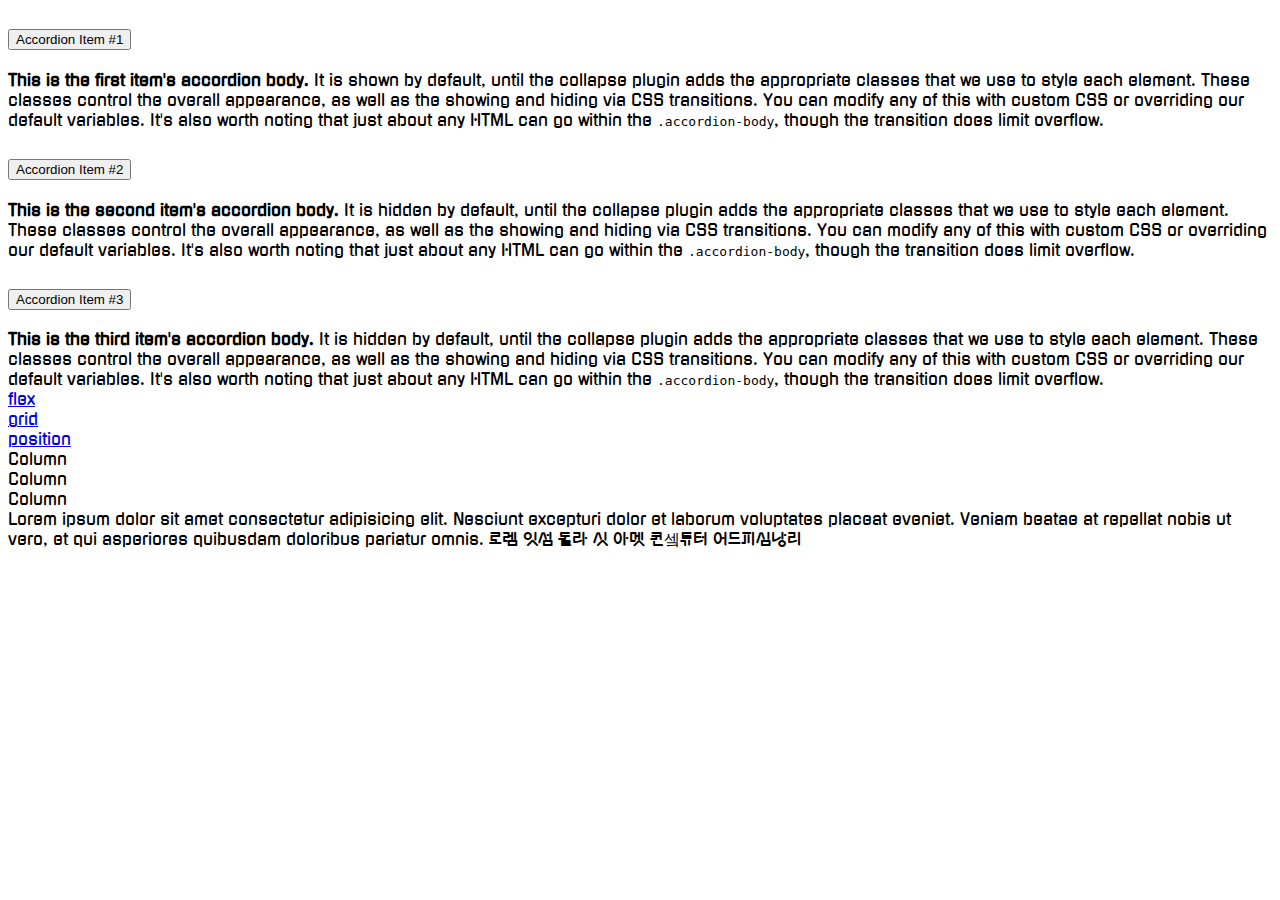
<file: index.html>
<!DOCTYPE html>
<html>
    <head>
        <meta charset="utf-8">
        <meta name="viewport" content="width=device-width, initial-scale=1">
        <meta property="og:url" content="https://yongseok2.github.io/HTML_CSS_PRACTICE/">
        <meta property="og:type" content="website">
        <meta property="og:title" content="Bootstrap demo">
        <meta property="og:description" content="test open graph">
        <meta property="og:image" content="https://assets-global.website-files.com/5f1008192dda2baf6f4e16c3/5f3624c2cc461e5b4a5b8ec6_open%20graph.png">

        <title>Bootstrap demo</title>
        <link href="https://cdn.jsdelivr.net/npm/bootstrap@5.3.0-alpha1/dist/css/bootstrap.min.css" rel="stylesheet" integrity="sha384-GLhlTQ8iRABdZLl6O3oVMWSktQOp6b7In1Zl3/Jr59b6EGGoI1aFkw7cmDA6j6gD" crossorigin="anonymous">
        <script src="https://cdn.jsdelivr.net/npm/bootstrap@5.3.0-alpha1/dist/js/bootstrap.bundle.min.js" integrity="sha384-w76AqPfDkMBDXo30jS1Sgez6pr3x5MlQ1ZAGC+nuZB+EYdgRZgiwxhTBTkF7CXvN" crossorigin="anonymous"></script>
        <link rel="preconnect" href="https://fonts.googleapis.com">
        <link rel="preconnect" href="https://fonts.gstatic.com" crossorigin>
        <link href="https://fonts.googleapis.com/css2?family=Gugi&display=swap" rel="stylesheet">        
        <style>
          @import url('https://fonts.googleapis.com/css2?family=Gugi&display=swap');
          body{
            font-family: 'Gugi', cursive;
          }
        </style>
      </head>

    <body>
        <div class="accordion" id="accordionExample">
            <div class="accordion-item">
              <h2 class="accordion-header" id="headingOne">
                <button class="accordion-button" type="button" data-bs-toggle="collapse" data-bs-target="#collapseOne" aria-expanded="true" aria-controls="collapseOne">
                  Accordion Item #1
                </button>
              </h2>
              <div id="collapseOne" class="accordion-collapse collapse show" aria-labelledby="headingOne" data-bs-parent="#accordionExample">
                <div class="accordion-body">
                  <strong>This is the first item's accordion body.</strong> It is shown by default, until the collapse plugin adds the appropriate classes that we use to style each element. These classes control the overall appearance, as well as the showing and hiding via CSS transitions. You can modify any of this with custom CSS or overriding our default variables. It's also worth noting that just about any HTML can go within the <code>.accordion-body</code>, though the transition does limit overflow.
                </div>
              </div>
            </div>
            <div class="accordion-item">
              <h2 class="accordion-header" id="headingTwo">
                <button class="accordion-button collapsed" type="button" data-bs-toggle="collapse" data-bs-target="#collapseTwo" aria-expanded="false" aria-controls="collapseTwo">
                  Accordion Item #2
                </button>
              </h2>
              <div id="collapseTwo" class="accordion-collapse collapse" aria-labelledby="headingTwo" data-bs-parent="#accordionExample">
                <div class="accordion-body">
                  <strong>This is the second item's accordion body.</strong> It is hidden by default, until the collapse plugin adds the appropriate classes that we use to style each element. These classes control the overall appearance, as well as the showing and hiding via CSS transitions. You can modify any of this with custom CSS or overriding our default variables. It's also worth noting that just about any HTML can go within the <code>.accordion-body</code>, though the transition does limit overflow.
                </div>
              </div>
            </div>
            <div class="accordion-item">
              <h2 class="accordion-header" id="headingThree">
                <button class="accordion-button collapsed" type="button" data-bs-toggle="collapse" data-bs-target="#collapseThree" aria-expanded="false" aria-controls="collapseThree">
                  Accordion Item #3
                </button>
              </h2>
              <div id="collapseThree" class="accordion-collapse collapse" aria-labelledby="headingThree" data-bs-parent="#accordionExample">
                <div class="accordion-body">
                  <strong>This is the third item's accordion body.</strong> It is hidden by default, until the collapse plugin adds the appropriate classes that we use to style each element. These classes control the overall appearance, as well as the showing and hiding via CSS transitions. You can modify any of this with custom CSS or overriding our default variables. It's also worth noting that just about any HTML can go within the <code>.accordion-body</code>, though the transition does limit overflow.
                </div>
              </div>
            </div>
          </div>

          <div class="container text-center">
            <div class="row row-cols-3">
              <div class="col"><a href="./flex_practice.html">flex</a></div>
              <div class="col"><a href="./grid_practice copy.html">grid</a></div>
              <div class="col"><a href="./position_practice.html">position</a></div>
              <div class="col">Column</div>
              <div class="col">Column</div>
              <div class="col">Column</div>
            </div>
          </div>
          <div>
            Lorem ipsum dolor sit amet consectetur adipisicing elit. Nesciunt excepturi dolor et laborum voluptates placeat eveniet. Veniam beatae at repellat nobis ut vero, et qui asperiores quibusdam doloribus pariatur omnis.
            로렘 잇섬 돌라 싯 아멧 콘셐튜터 어드피심낭리
          </div>
    </body>
</html>
</file>
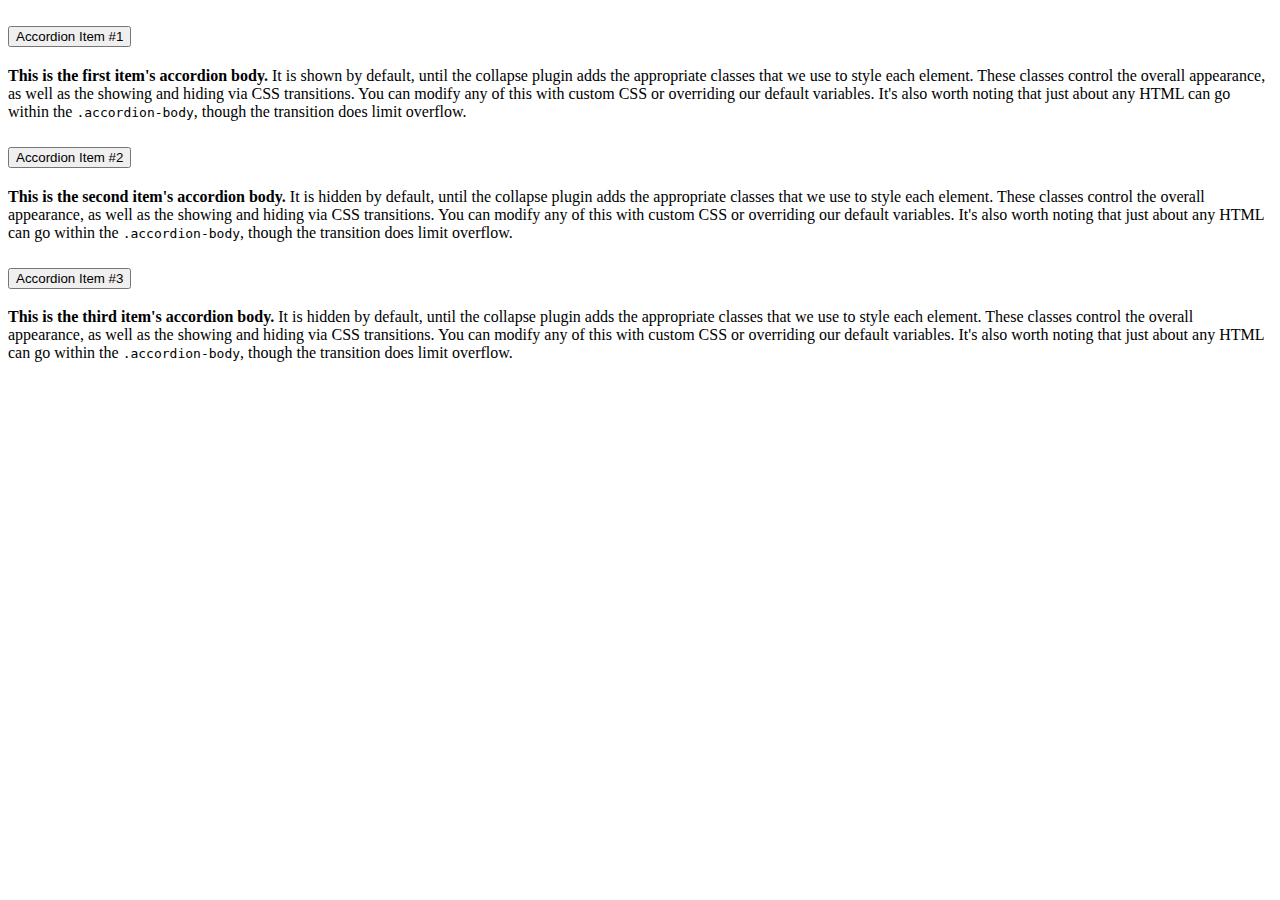
<file: bootstrap.html>
<!DOCTYPE html>
<html>
    <head>
        <meta charset="utf-8">
        <meta name="viewport" content="width=device-width, initial-scale=1">
        <title>Bootstrap demo</title>
        <link href="https://cdn.jsdelivr.net/npm/bootstrap@5.3.0-alpha1/dist/css/bootstrap.min.css" rel="stylesheet" integrity="sha384-GLhlTQ8iRABdZLl6O3oVMWSktQOp6b7In1Zl3/Jr59b6EGGoI1aFkw7cmDA6j6gD" crossorigin="anonymous">
        <script src="https://cdn.jsdelivr.net/npm/bootstrap@5.3.0-alpha1/dist/js/bootstrap.bundle.min.js" integrity="sha384-w76AqPfDkMBDXo30jS1Sgez6pr3x5MlQ1ZAGC+nuZB+EYdgRZgiwxhTBTkF7CXvN" crossorigin="anonymous"></script>
    </head>

    <body>
        <div class="accordion" id="accordionExample">
            <div class="accordion-item">
              <h2 class="accordion-header" id="headingOne">
                <button class="accordion-button" type="button" data-bs-toggle="collapse" data-bs-target="#collapseOne" aria-expanded="true" aria-controls="collapseOne">
                  Accordion Item #1
                </button>
              </h2>
              <div id="collapseOne" class="accordion-collapse collapse show" aria-labelledby="headingOne" data-bs-parent="#accordionExample">
                <div class="accordion-body">
                  <strong>This is the first item's accordion body.</strong> It is shown by default, until the collapse plugin adds the appropriate classes that we use to style each element. These classes control the overall appearance, as well as the showing and hiding via CSS transitions. You can modify any of this with custom CSS or overriding our default variables. It's also worth noting that just about any HTML can go within the <code>.accordion-body</code>, though the transition does limit overflow.
                </div>
              </div>
            </div>
            <div class="accordion-item">
              <h2 class="accordion-header" id="headingTwo">
                <button class="accordion-button collapsed" type="button" data-bs-toggle="collapse" data-bs-target="#collapseTwo" aria-expanded="false" aria-controls="collapseTwo">
                  Accordion Item #2
                </button>
              </h2>
              <div id="collapseTwo" class="accordion-collapse collapse" aria-labelledby="headingTwo" data-bs-parent="#accordionExample">
                <div class="accordion-body">
                  <strong>This is the second item's accordion body.</strong> It is hidden by default, until the collapse plugin adds the appropriate classes that we use to style each element. These classes control the overall appearance, as well as the showing and hiding via CSS transitions. You can modify any of this with custom CSS or overriding our default variables. It's also worth noting that just about any HTML can go within the <code>.accordion-body</code>, though the transition does limit overflow.
                </div>
              </div>
            </div>
            <div class="accordion-item">
              <h2 class="accordion-header" id="headingThree">
                <button class="accordion-button collapsed" type="button" data-bs-toggle="collapse" data-bs-target="#collapseThree" aria-expanded="false" aria-controls="collapseThree">
                  Accordion Item #3
                </button>
              </h2>
              <div id="collapseThree" class="accordion-collapse collapse" aria-labelledby="headingThree" data-bs-parent="#accordionExample">
                <div class="accordion-body">
                  <strong>This is the third item's accordion body.</strong> It is hidden by default, until the collapse plugin adds the appropriate classes that we use to style each element. These classes control the overall appearance, as well as the showing and hiding via CSS transitions. You can modify any of this with custom CSS or overriding our default variables. It's also worth noting that just about any HTML can go within the <code>.accordion-body</code>, though the transition does limit overflow.
                </div>
              </div>
            </div>
          </div>
    </body>
</html>
</file>
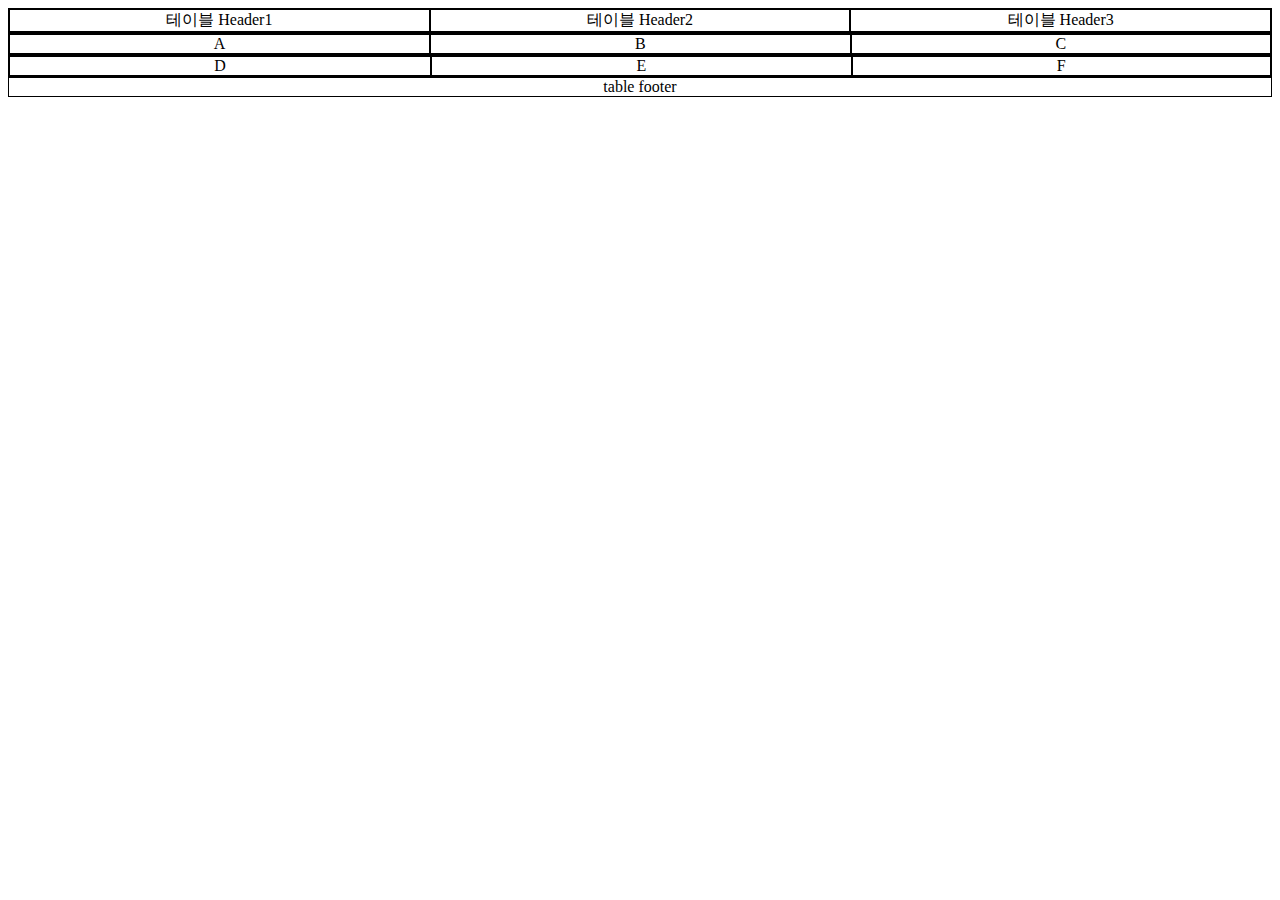
<file: flex_practice.html>
<!DOCTYPE html>
<html>
    <head>
       <meta charset="utf-8">
       <style>
        .container{
            display: flex;
            flex-direction: row;
            border: 1px solid black;
            margin: 0px;
            flex-wrap: wrap;
            justify-content: center;
        }

        .item{
            margin: 0px;
            border: 1px solid black;
            flex-grow: 1;
            text-align: center;
        }
       </style>
    </head>

    <body>
        <div class="container">
            <div class="item">테이블 Header1</div>
            <div class="item">테이블 Header2</div>
            <div class="item">테이블 Header3</div>
        </div>
        <div class="container">
            <div class="item">A</div>
            <div class="item">B</div>
            <div class="item">C</div>
        </div>
        <div class="container">
            <div class="item">D</div>
            <div class="item">E</div>
            <div class="item">F</div>
        </div>
        <div class="container">
            table footer
        </div>
    </body>
</html>
</file>
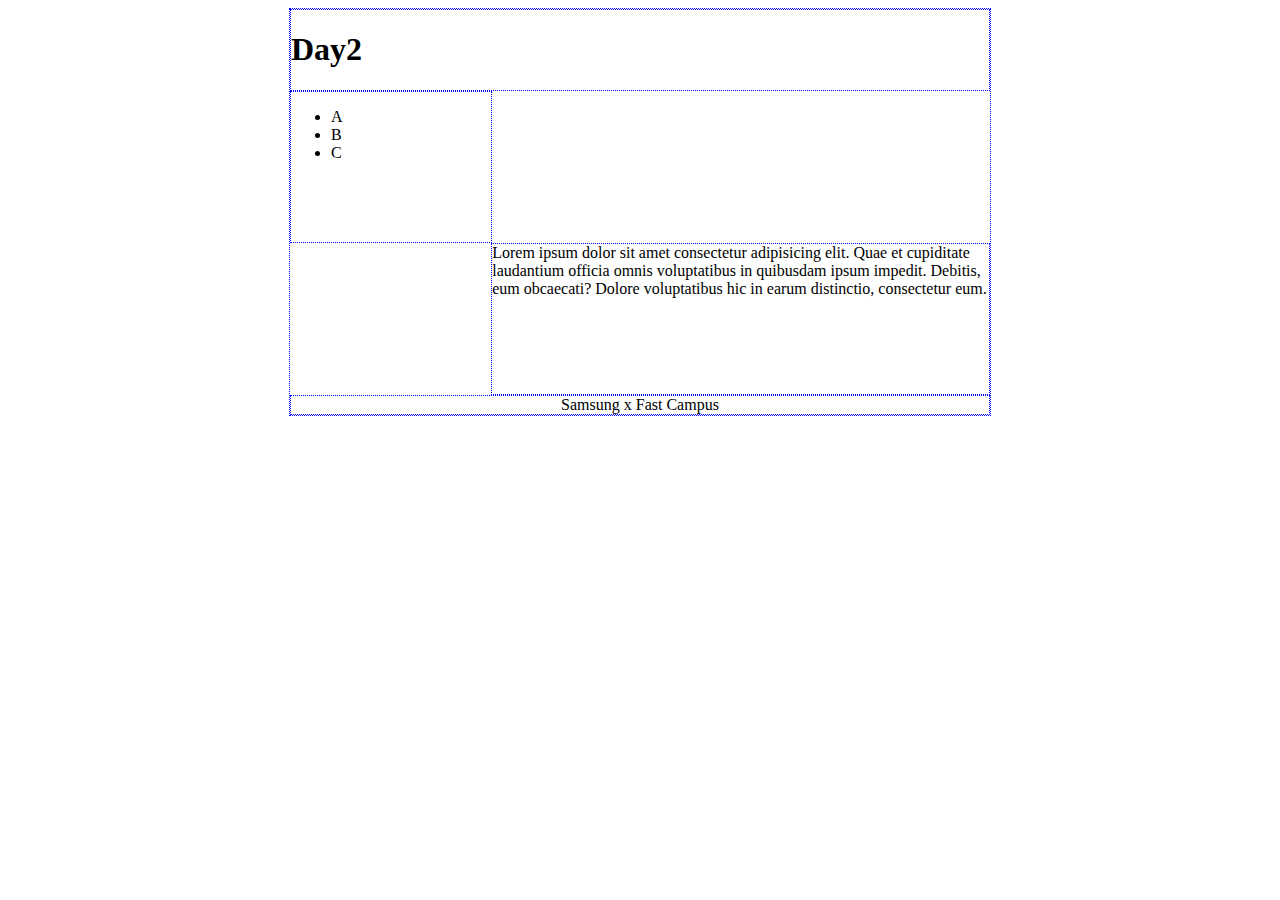
<file: float_practice.html>
<!DOCTYPE html>
<html>
    <head>
        <link rel="stylesheet" href="css_sheet.css">
    </head>
    <body>
        <div class="container">
            <header>
                <h1>Day2</h1> 
            </header>
            <nav>
                <ul>
                    <li>A</li>
                    <li>B</li>
                    <li>C</li>
                </ul>
            </nav>

            <article>
                Lorem ipsum dolor sit amet consectetur adipisicing elit. Quae et cupiditate laudantium officia omnis voluptatibus in quibusdam ipsum impedit. Debitis, eum obcaecati? Dolore voluptatibus hic in earum distinctio, consectetur eum.
            </article>

            <footer>
                Samsung x Fast Campus
            </footer>
        </div>
    </body>
</html>
</file>
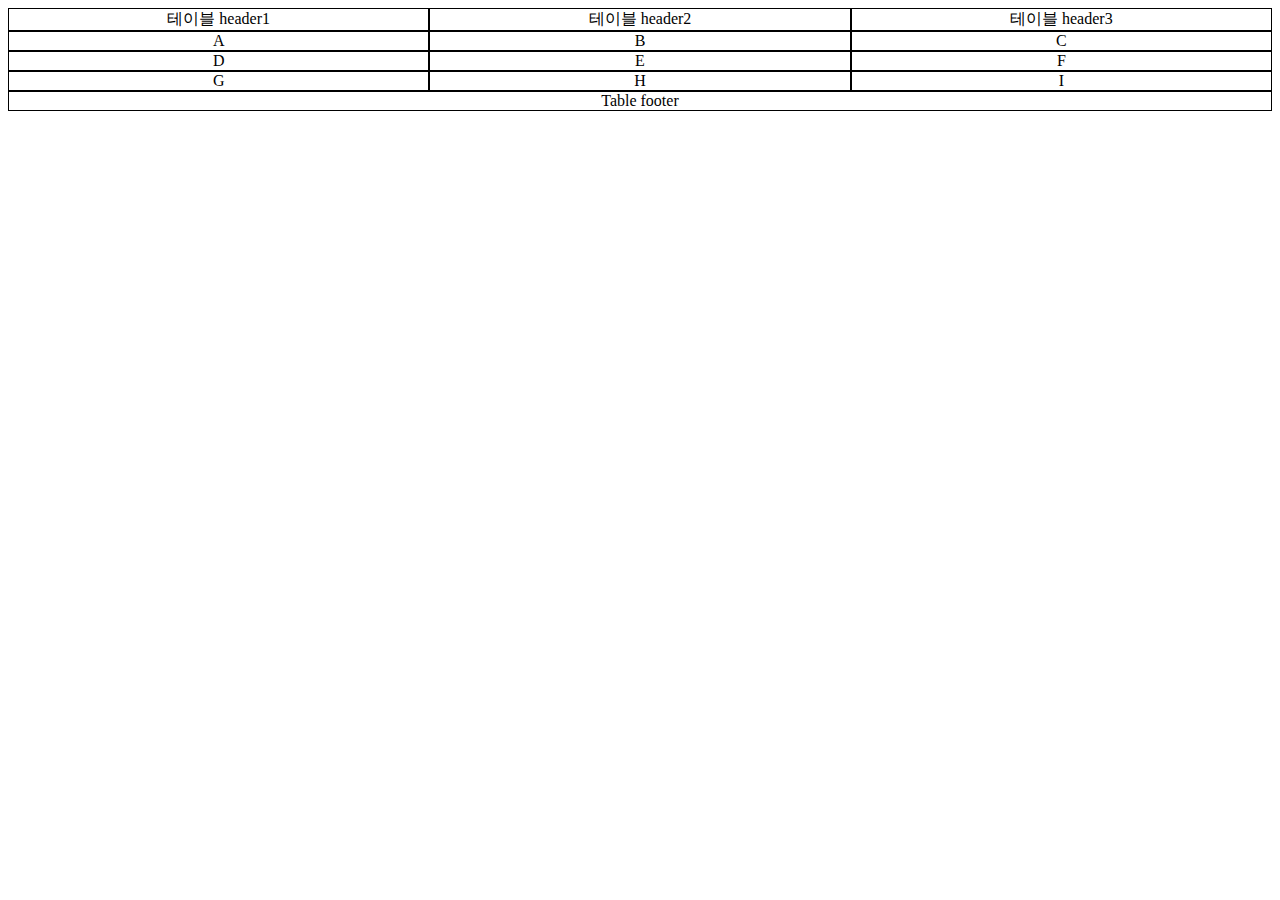
<file: grid_practice copy.html>
<!DOCTYPE html>
<html>
    <head>
       <meta charset="utf-8">
       <style>
        .container{
            display: grid;
            grid-template-columns: 1fr 1fr 1fr;
            text-align: center;
        }

        .item{
            border: 1px solid black;
            justify-content: center;
        }
        .item:nth-child(13){
            grid-column: auto / span 3;
        }
       </style>
    </head>

    <body>
        <div class="container">
            <div class="item">테이블 header1</div>
            <div class="item">테이블 header2</div>
            <div class="item">테이블 header3</div>

            <div class="item">A</div>
            <div class="item">B</div>
            <div class="item">C</div>

            <div class="item">D</div>
            <div class="item">E</div>
            <div class="item">F</div>

            <div class="item">G</div>
            <div class="item">H</div>
            <div class="item">I</div>

            <div class="item">Table footer</div>
        </div>
    </body>
</html>
</file>
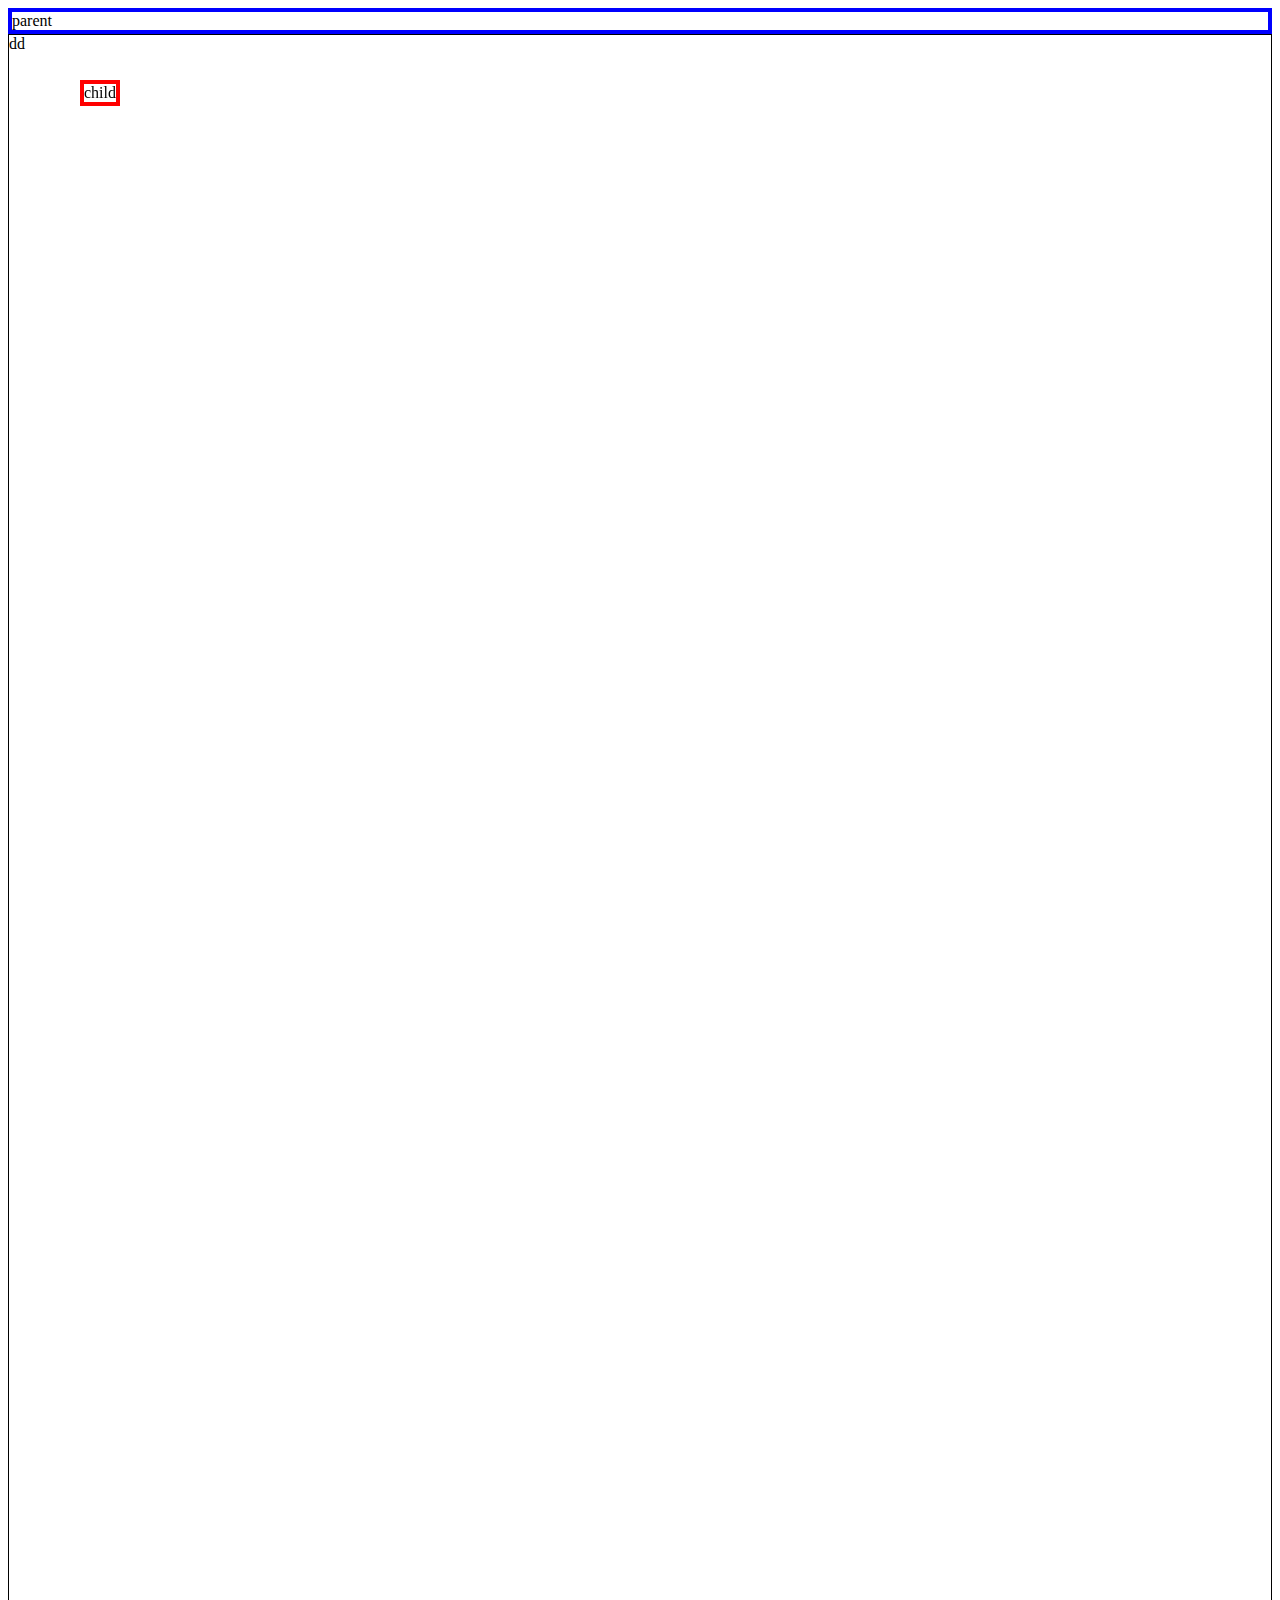
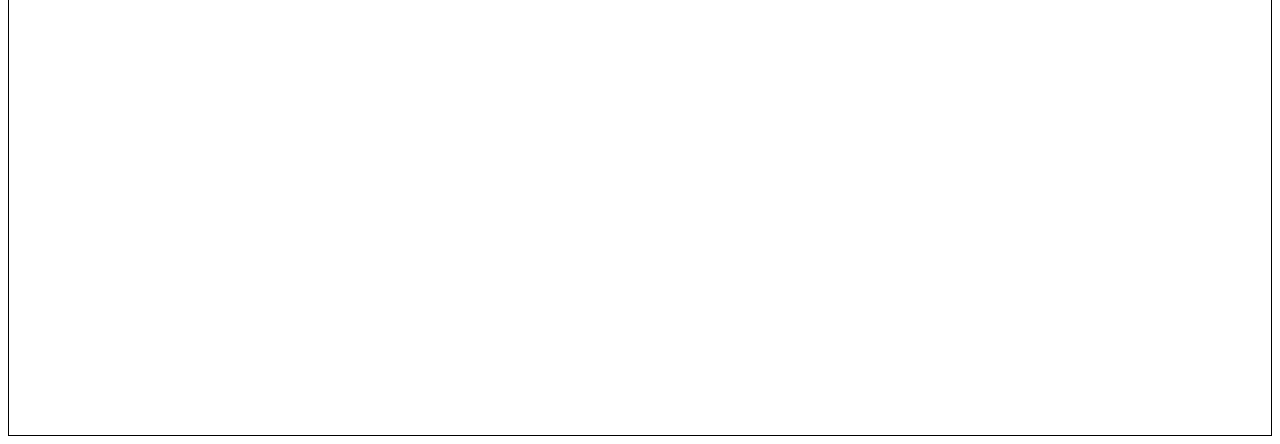
<file: position_practice.html>
<!DOCTYPE html>
<html>
    <head>
        <meta charset="utf-8">
        <style>
            .parent{
                border:4px solid blue;
            }

            .child{
                position: fixed;
                left:80px;
                top: 80px;
                border: 4px solid red;
            }
            .sizeup{
                height:2000px;
                border:1px solid black;
            }
        </style>
    </head>
    <body>
        <div class="parent">
            parent
            <div class="child">child</div>
        </div>
        <div class="sizeup">
            dd
        </div>
    </body>
</html>
</file>
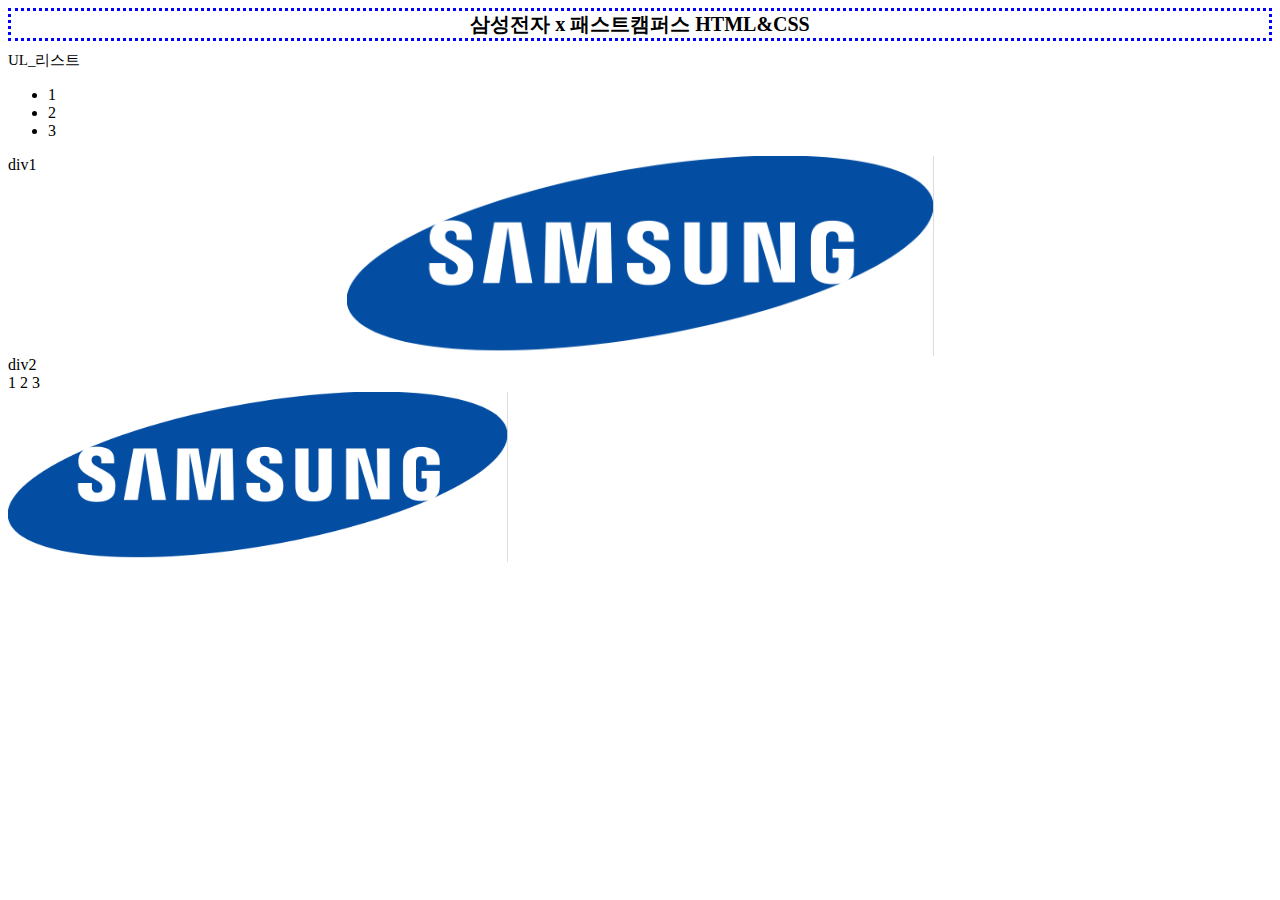
<file: practice.html>
<!DOCTYPE html>
<html>
    <head>
        <link rel="stylesheet" href="css_sheet.css">
    </head>
    <body>
        <div class="title"><strong>삼성전자 x 패스트캠퍼스 HTML&CSS</strong></div>
        <div class="ul_list">UL_리스트</div>
        <ul> 
            <li>1</li>
            <li>2</li>
            <li>3</li>
        </ul>


        <div class = "bg_test">div1</div>
        <div>div2</div>
        <span>1 2 3</span><br>
        <img src = "/image.jpg">
    </body>
</html>
</file>
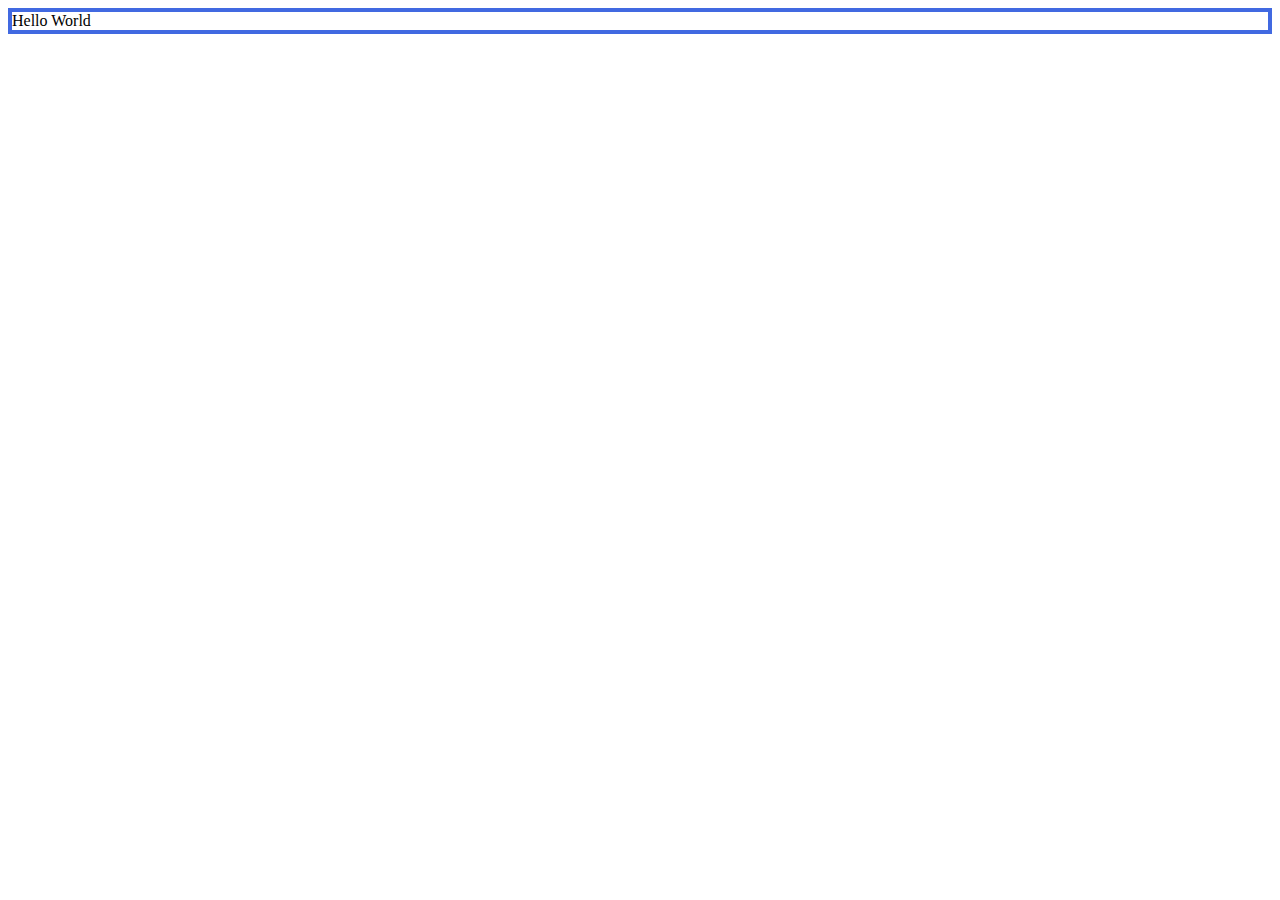
<file: reactive_practice.html>
<!DOCTYPE html>
<html>
    <head>
        <style>
            .container{
                border:4px solid royalblue;
            }
            @media (max-width:400px){
                .container{
                    border: 1px dotted red;
                    text-align: left;
                }
            }

            @media (max-width:800px) and (min-width:400px){
                .container{
                    border: 1px solid black;
                    text-align: center;
                }
            }

            @media (max-width:1200px) and (min-width:800px){
                .container{
                    border: 1px dotted blue;
                    text-align: right;
                }
            }
        </style>
    </head>

    <body>
        <div class="container">Hello World</div>
    </body>
</html>
</file>
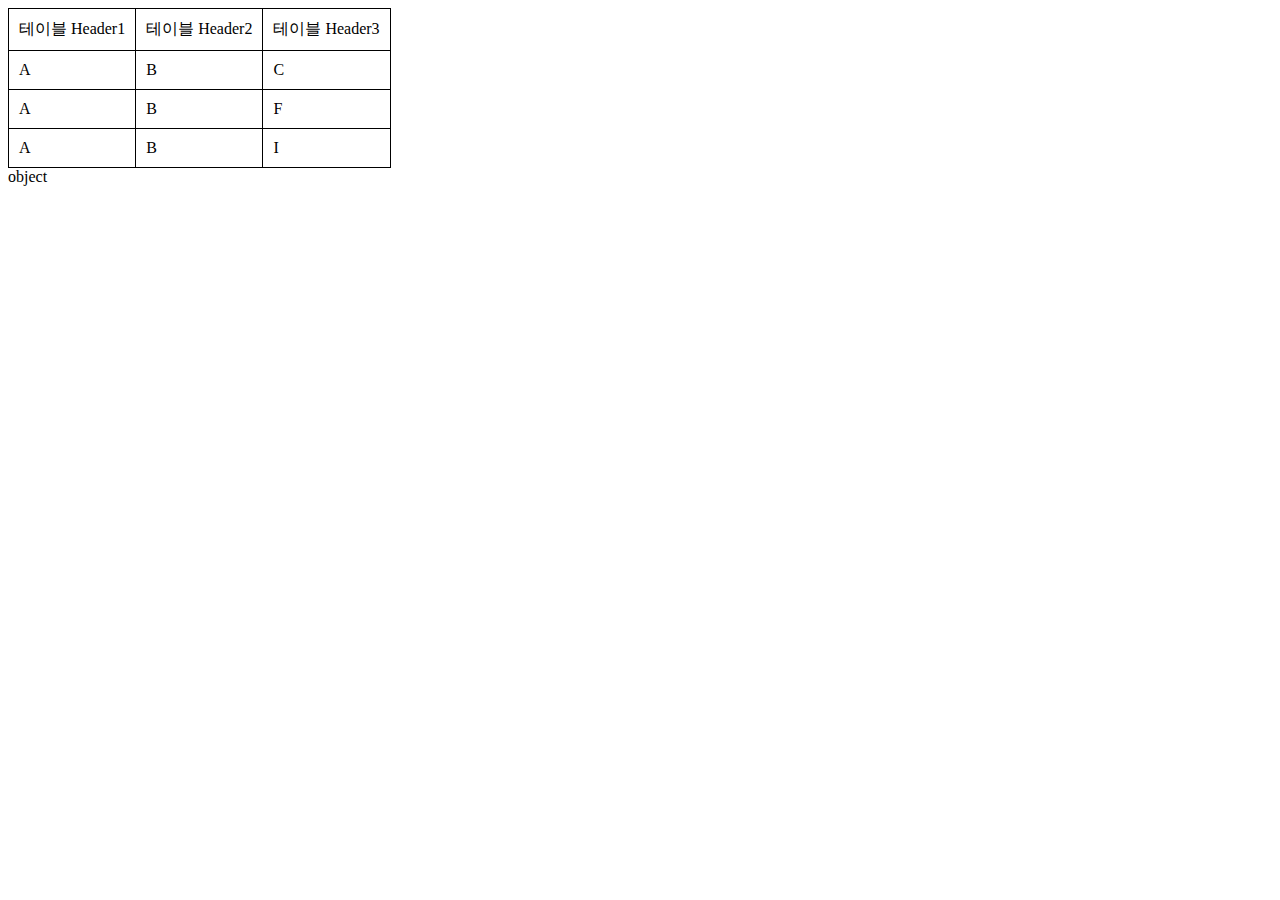
<file: test.html>
<!DOCTYPE html>
<!-- HTML의 버전을 알려줌 -->
<html>
    <!-- 개발자들이 저장해놓는 정보들? 이용자에겐 보이지 않음-->
    <head>
        <!-- 인코딩 형식 지정 -->
        <meta charset = "utf-8" />
        <!-- 브라우저 창을 띄웠을 때, 나타나는 제목 -->
        <title>브라우저 제목</title>

        <link rel="stylesheet" href="css_sheet.css">
        <script>
            function mergeCells() {
                var tables = document.getElementsByTagName("table");
                for (var k = 0; k < tables.length; k++) {
                    var table = tables[k];
                    var rows = table.rows;
                    document.getElementById("rows").textContent=typeof(rows)
                    var columns = table.rows[0].cells
                    document.getElementById("cells")=columns
                    var i, j, rowSpan, cellValue;

                    for (i = 0; i < columns.length; i++) {
                        rowSpan = 1;
                        cellValue = rows[0].cells[i].innerHTML;

                        for (j = 1; j < rows.length; j++) {
                            if (cellValue === rows[j].cells[0].innerHTML) {
                                rowSpan++;
                                rows[j].deleteCell(0);
                            } else {
                                break;
                            }
                        }
                        rows[0].cells[i].rowSpan = rowSpan;
                    }
                }
            }
        </script>
    </head>

    <body onload = "mergeCells()">
        <table>
            <thead>
                <tr>
                    <td>테이블 Header1</td>
                    <td>테이블 Header2</td>
                    <td>테이블 Header3</td>
                </tr>
            </thead>
            <tbody>
                <tr>
                    <td>A</td>
                    <td>B</td>
                    <td>C</td>
                </tr>
                <tr>
                    <td>A</td>
                    <td>B</td>
                    <td>F</td>
                </tr>
                <tr>
                    <td>A</td>
                    <td>B</td>
                    <td>I</td>
                </tr>
                <!-- <tr>
                    <td colspan="3" align = "center" bgcolor = "blue">
                        테이블 Footer
                    </td>
                </tr> -->
            </tbody>
        </table>
        <div id="rows"></div>
        <div id="cells"></div>
    </body>
</html>
</file>
<file: css_sheet.css>
table, th, td {
    border: 1px solid black;
    border-collapse: collapse;
  }

  th, td {
      padding: 10px;
  }

  button {
    width: 100px;
    height: 30px;
  }

  select {
    width: 200px;
    height: 40px;
    color: rgb(239, 243, 239);
    background-color: rgb(8, 2, 2);
  }

  /* div {
    border: 1px;
    background-color: aqua;
  } */



  span[class="child"] li {
    background-color: brown;
  }

  .child li:first-child {
    color: blue;
    background-color: blueviolet;
  }
  
  div.title{
    border: 3px dotted blue;
    text-align :center;
    font-size : 20px;
    margin-bottom : 10px;
    background-color: white;
    color: black
  }

  div.ul_list{
    font-size: 15px;
    background-color: white;
    color: black;
    border: none
  }


  /* ul {
    border: 2px solid red;
    list-style-type: none;
  } */

  a:hover {
    color : black;
  }

  
  a:active {
    color : orange;
  }

  div.bg_test {
    background-image: url(/image.jpg);
    background-repeat: no-repeat;
    background-size: contain;
    height : 200px;
    background-position: center;
  }

  img {
    width : 500px;
    height:auto;
    
  }

  div.parent {
    border : 2px dotted blue;
    width : 500px;
    padding: 20px;
  }

  .parent div {
    border: 1px solid red;
    float : center left;
  }

  .parent div:last-child{
    float: right;
  }

  .container {
    border: 1px dotted blue;
    width : 700px;
    height : auto;
    margin : 0 auto;
  }
  
  header{
    border: 1px dotted blue;
  }

  nav {
    float:left;
    border: 1px dotted blue;
    width:200px;
    height: 150px;
  }
  
  article {
    float:right;
    border: 1px dotted blue;
    width: 496.8px;
    height: 150px;
  }

  footer {
    clear: both;
    border: 1px dotted blue;
    text-align: center;
  }
</file>
